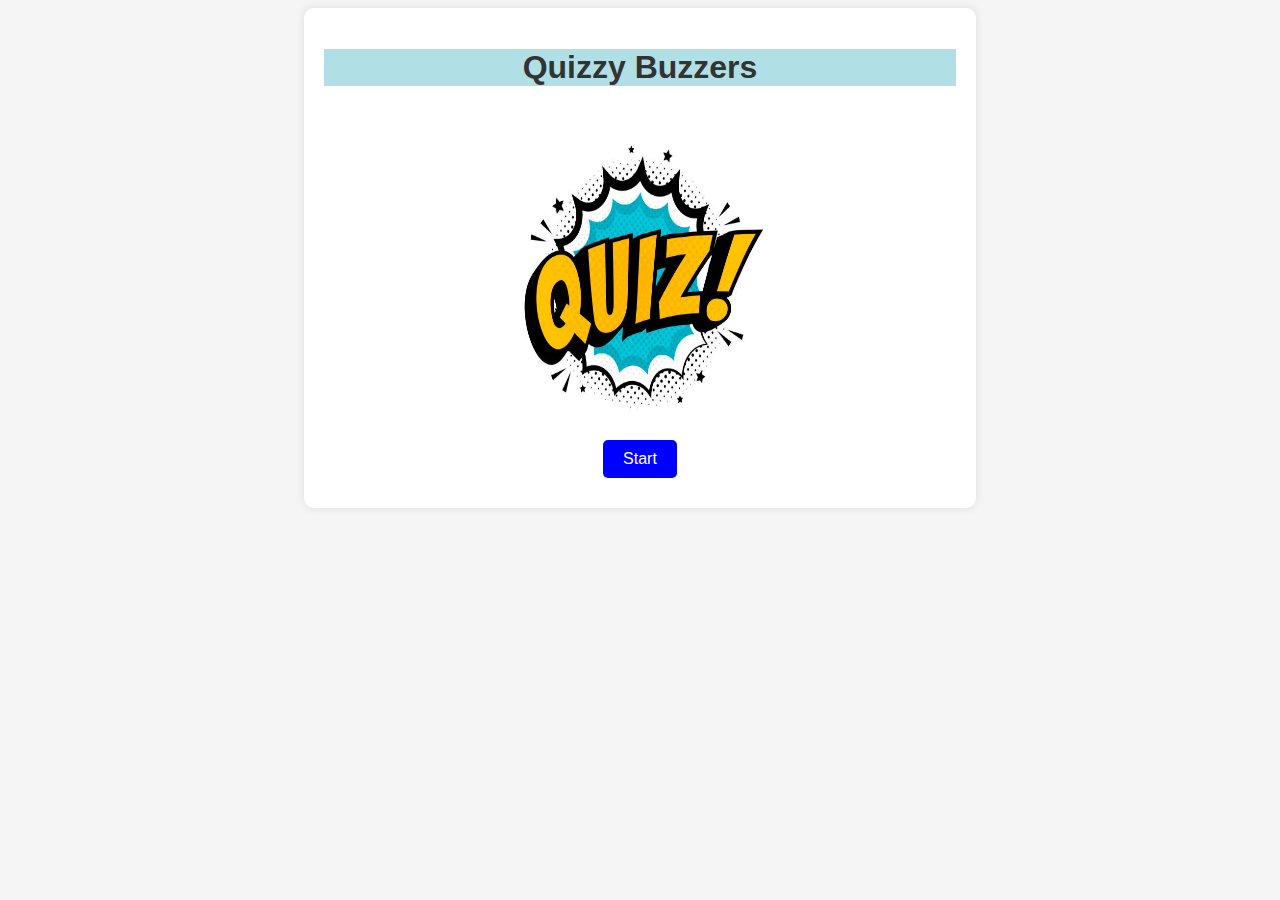
<file: index.html>
<!DOCTYPE html>
<html lang="en">
<head>
    <meta charset="UTF-8">
    <meta name="viewport" content="width=device-width, initial-scale=1.0">
    <title>Quizzy Buzzers</title>
    <link rel="stylesheet" href="style.css">
</head>
<body>
    <div class="container"><center>
        <h1 style="background-color:powderblue;">Quizzy Buzzers</h1><br>
        <img src="quizzy.jpg" height="300" width="300"alt="Quiz Image"><br>
        <button onclick="startQuiz()">Start</button></center>
    </div>

    <script>
        function startQuiz() {
            window.location.href = "subjects.html";
        }
    </script>
</body>
</html>
</file>
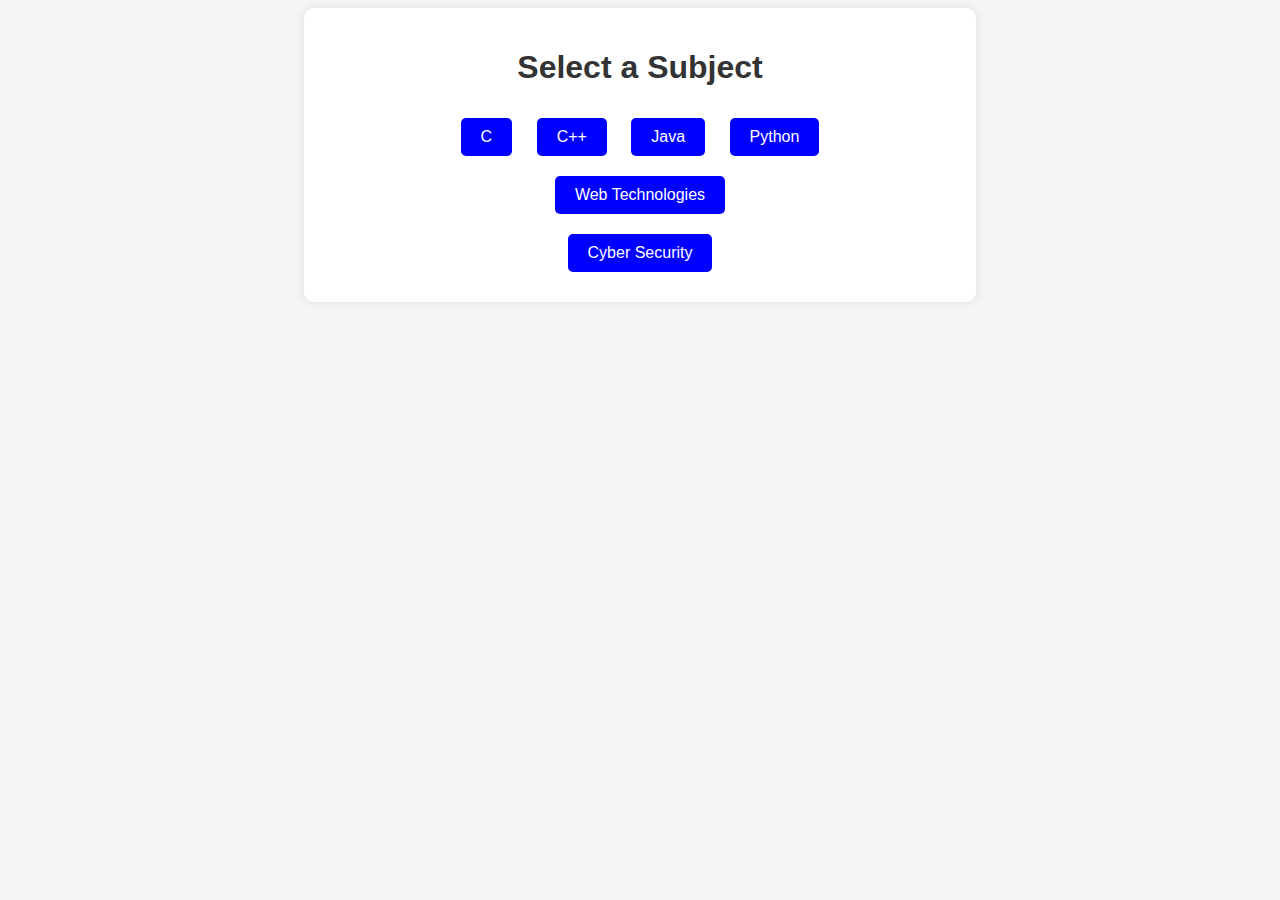
<file: quiz.html>
<!DOCTYPE html>
<html lang="en">
<head>
    <meta charset="UTF-8">
    <meta name="viewport" content="width=device-width, initial-scale=1.0">
    <title>Quiz</title>
    <link rel="stylesheet" href="style.css">
</head>
<body>
    <div class="container">
        <h1 id="quiz-title"></h1>
        <div id="question-container">
            <p id="question-text"></p>
	    <p id="timer">Time Left: 20s</p>
            <div id="options"></div>
        </div>
        <button id="next-btn" onclick="nextQuestion()" disabled>Next</button>
    </div>

    <script src="script.js"></script>
</body>
</html>
</file>
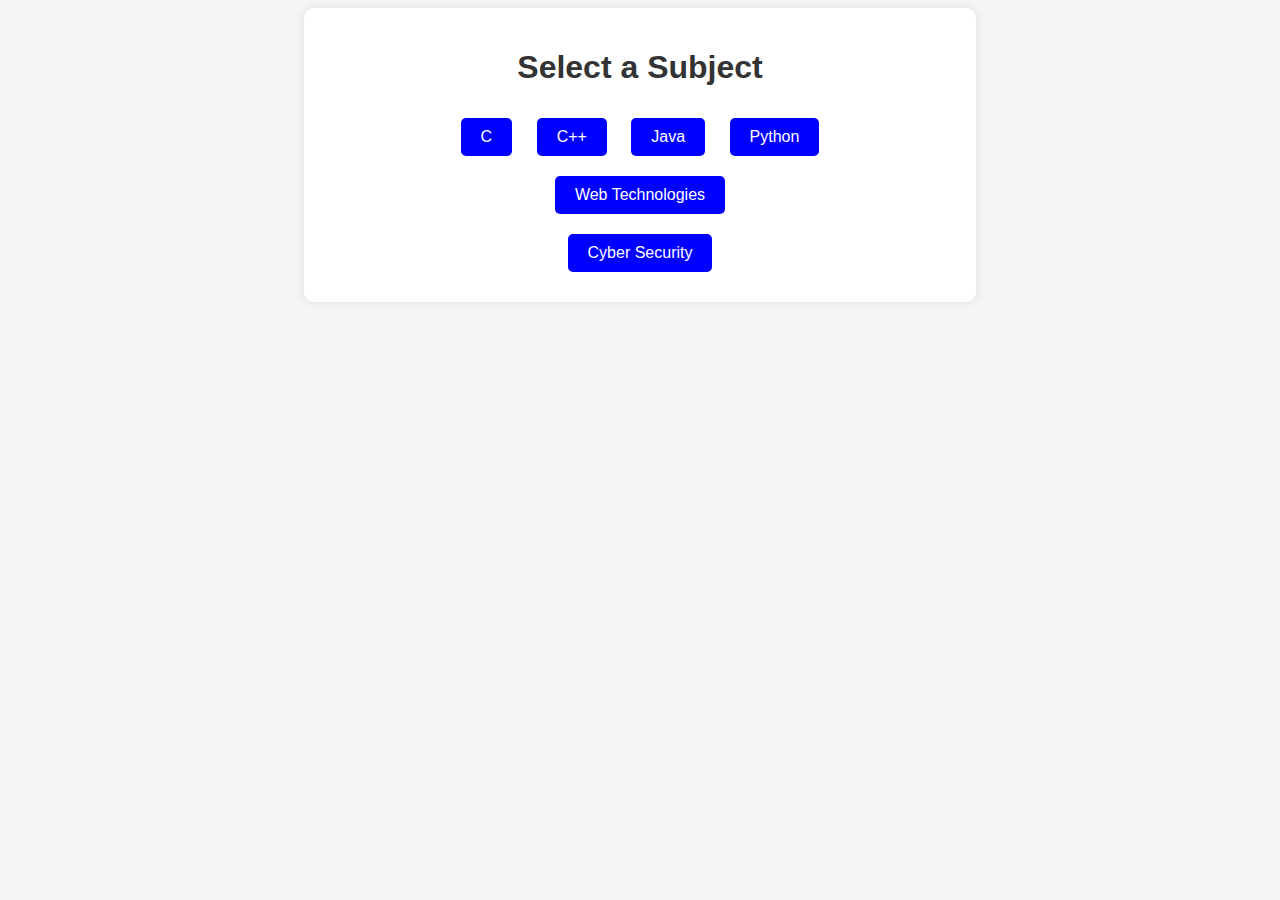
<file: subjects.html>
<!DOCTYPE html>
<html lang="en">
<head>
    <meta charset="UTF-8">
    <meta name="viewport" content="width=device-width, initial-scale=1.0">
    <title>Select Subject</title>
    <link rel="stylesheet" href="style.css">
</head>
<body>
    <div class="container">
        <h1>Select a Subject</h1>
        <div class="subjects">
            <button onclick="startQuiz('c')">C</button>
            <button onclick="startQuiz('cpp')">C++</button>
            <button onclick="startQuiz('java')">Java</button>
            <button onclick="startQuiz('python')">Python</button><br>
            <button onclick="startQuiz('web')">Web Technologies</button><br>
            <button onclick="startQuiz('cyber')">Cyber Security</button>
        </div>
    </div>

    <script>
        function startQuiz(subject) {
            localStorage.setItem("selectedSubject", subject);
            window.location.href = "quiz.html";
        }
    </script>
</body>
</html>
</file>
<file: style.css>
body {
    font-family: Arial, sans-serif;
    text-align: center;
    background-color: #f5f5f5;
}

.container {
    width: 50%;
    margin: auto;
    background: white;
    padding: 20px;
    border-radius: 10px;
    box-shadow: 0 0 10px rgba(0, 0, 0, 0.1);
}

h1 {
    color: #333;
}

button {
    padding: 10px 20px;
    margin: 10px;
    border: none;
    background-color:blue;
    color: white;
    font-size: 16px;
    cursor: pointer;
    border-radius: 5px;
}

button:hover {
    background-color: #0056b3;
}

#question-container {
    margin-top: 20px;
}

.option-btn {
    display: block;
    width: 100%;
    margin: 5px 0;
    padding: 10px;
    font-size: 16px;
    background-color:blue;
    border: 1px solid #ccc;
    border-radius: 5px;
    cursor: pointer;
}

/* Highlight selected option */
.option-btn.selected {
    background-color: #4CAF50 !important;
    color: white;
    border-color: #388E3C;
}

/* Disable the Next button until an answer is selected */
button:disabled {
    background-color: gray;
    cursor: not-allowed;
}
</file>
